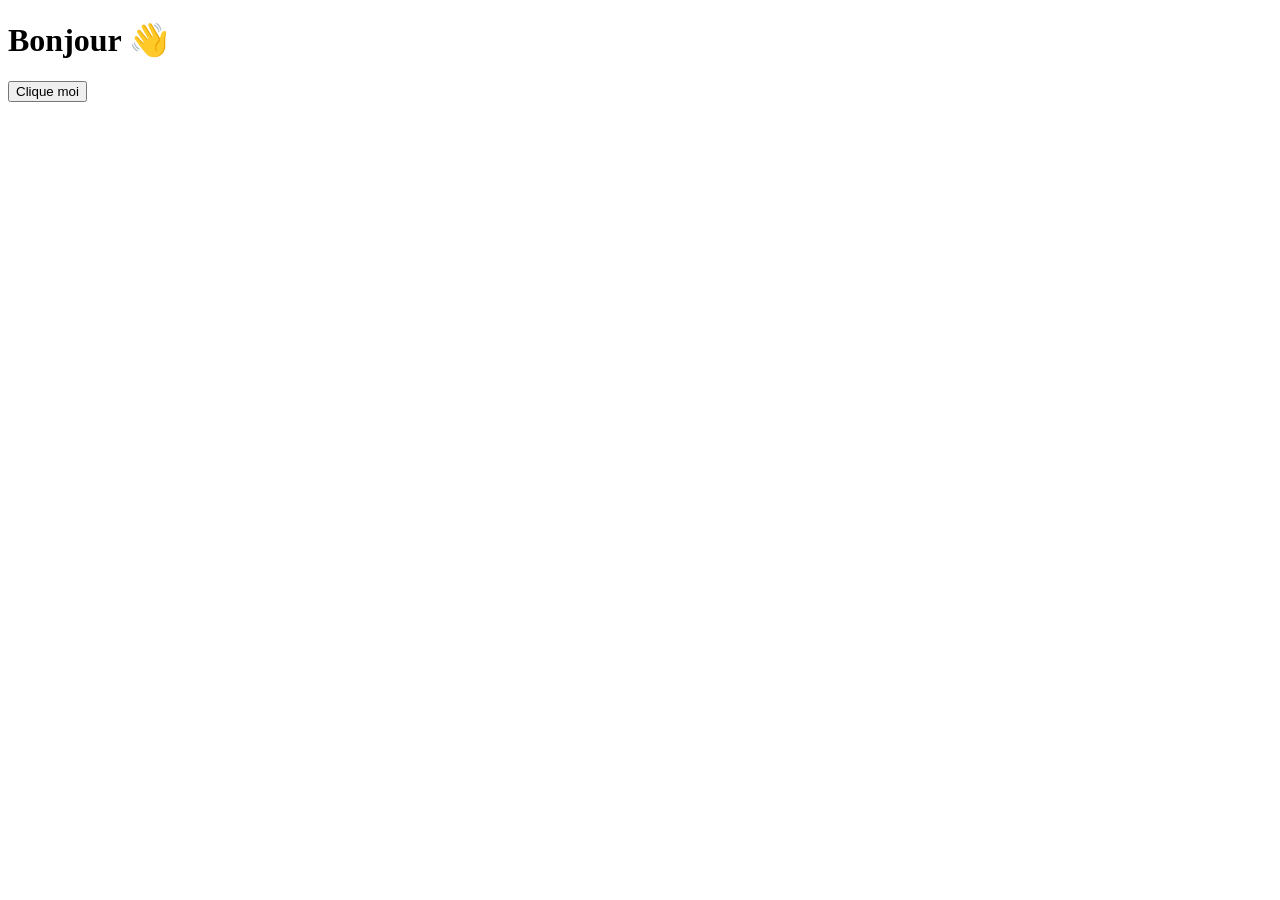
<file: Smart.html>
<!DOCTYPE html>
<html>
<head>
    <title>Mon App</title>
</head>
<body>
    <h1>Bonjour 👋</h1>
    <button onclick="direBonjour()">Clique moi</button>

    <script src="script.js"></script>
</body>
</html>
</file>
